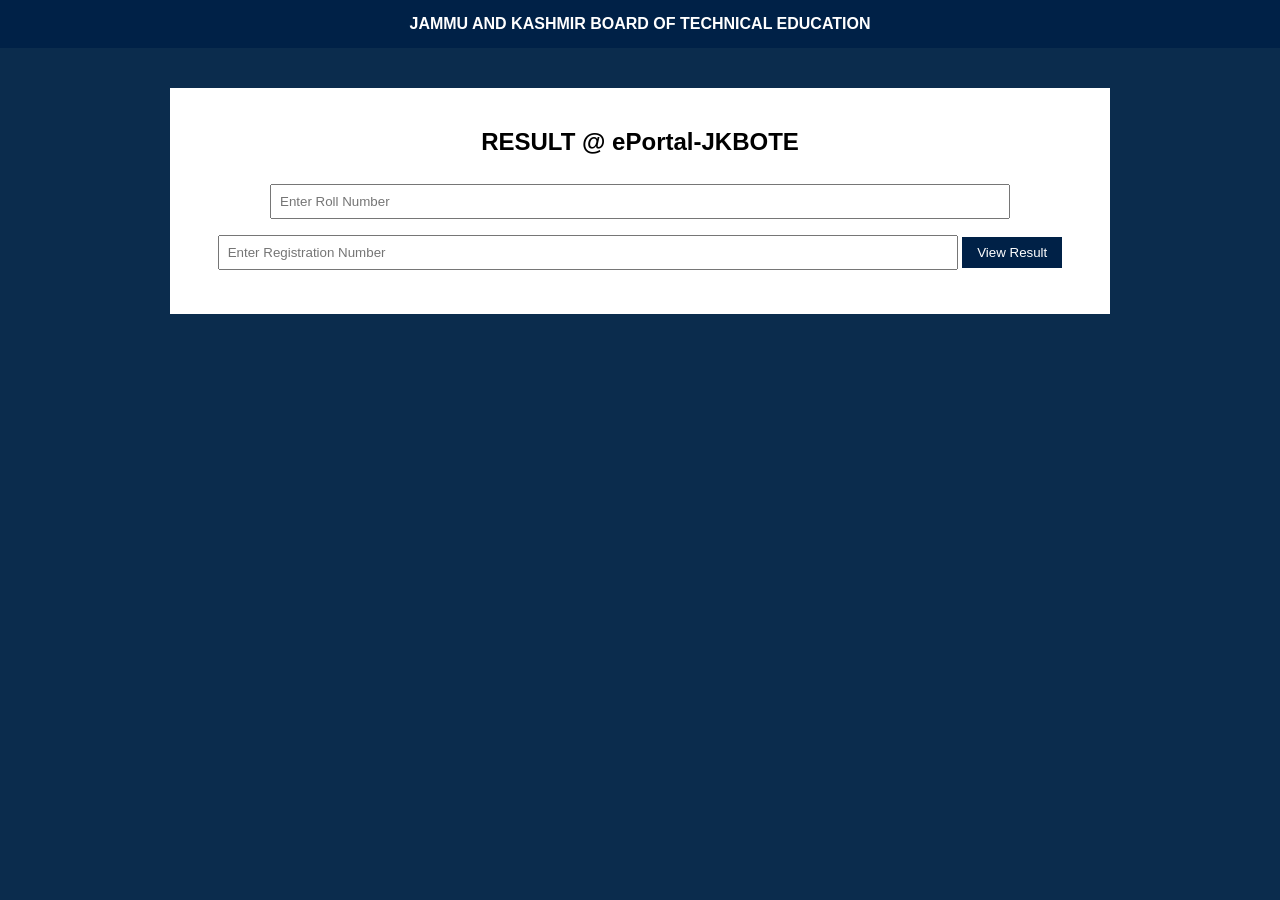
<file: index.html>
<!DOCTYPE html>
<html>
<head>
    <title>RESULT @ ePortal</title>
    <link rel="stylesheet" href="style.css">
</head>
<body>

<div class="topbar">
    JAMMU AND KASHMIR BOARD OF TECHNICAL EDUCATION
</div>

<div class="login-box">
    <h2>RESULT @ ePortal-JKBOTE</h2>

    <input type="text" id="roll" placeholder="Enter Roll Number">
    <input type="text" id="reg" placeholder="Enter Registration Number">
    <button onclick="goToResult()">View Result</button>

    <p id="error"></p>
</div>

<script>
function goToResult(){
    var roll = document.getElementById("roll").value.trim();
    var reg = document.getElementById("reg").value.trim();

    if(roll === "1104-25N3-48232" && reg === "11-04-R24-1316"){
        window.location.href = "result.html";
    } else {
        document.getElementById("error").innerHTML =
        "Invalid Roll Number or Registration Number";
    }
}
</script>

</body>
</html>
</file>
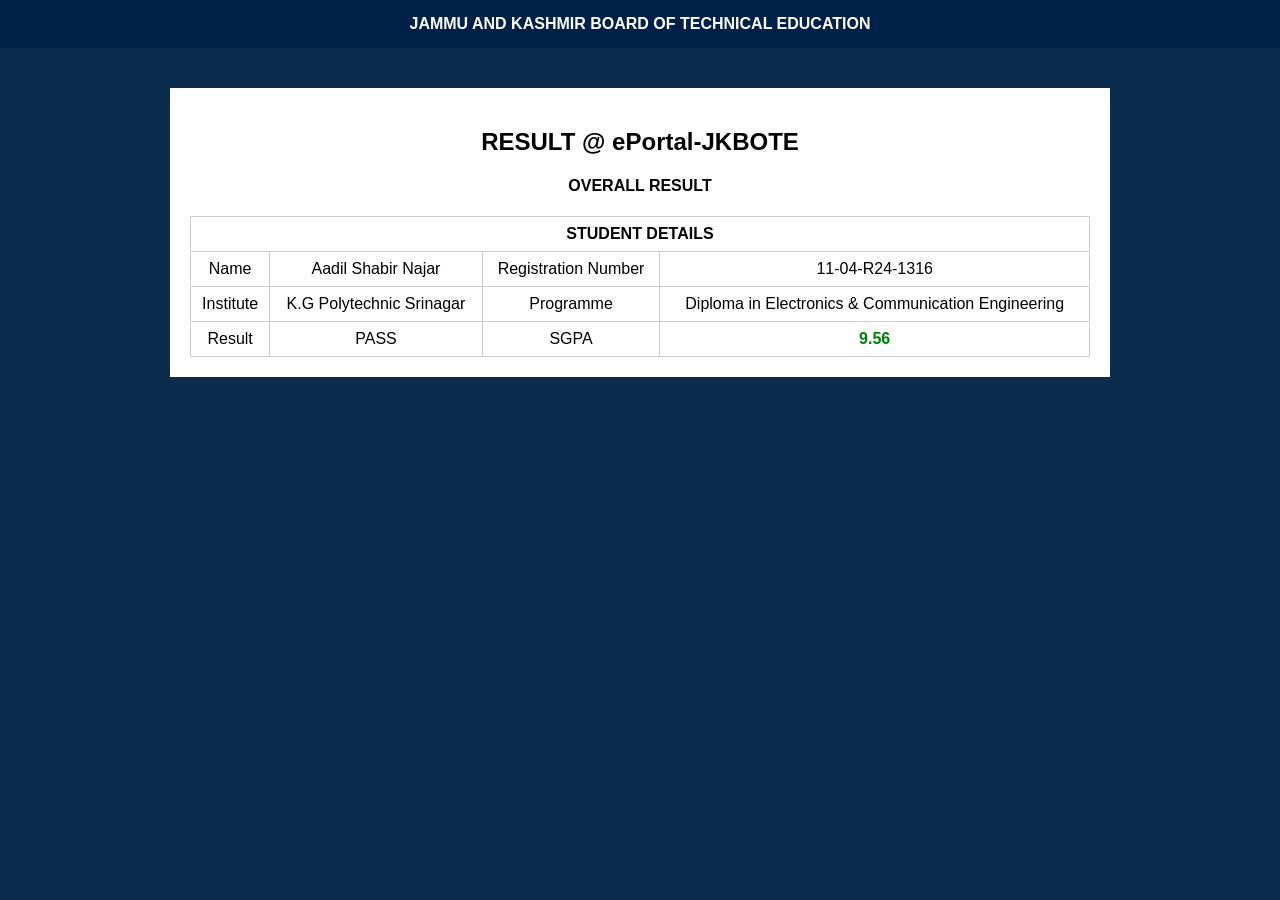
<file: result.html>
<!DOCTYPE html>
<html>
<head>
    <title>Overall Result</title>
    <link rel="stylesheet" href="style.css">
</head>
<body>

<div class="topbar">
    JAMMU AND KASHMIR BOARD OF TECHNICAL EDUCATION
</div>

<div class="result-section">

    <h2>RESULT @ ePortal-JKBOTE</h2>
    <h4>OVERALL RESULT</h4>

    <table>
        <tr>
            <th colspan="4">STUDENT DETAILS</th>
        </tr>

        <tr>
            <td>Name</td>
            <td>Aadil Shabir Najar</td>
            <td>Registration Number</td>
            <td>11-04-R24-1316</td>
        </tr>

        <tr>
            <td>Institute</td>
            <td>K.G Polytechnic Srinagar</td>
            <td>Programme</td>
            <td>Diploma in Electronics & Communication Engineering</td>
        </tr>

        <tr>
            <td>Result</td>
            <td>PASS</td>
            <td>SGPA</td>
            <td class="sgpa">9.56</td>
        </tr>
    </table>

</div>

<div class="bottom-blue"></div>

</body>
</html>
</file>
<file: style.css>
body {
    margin: 0;
    font-family: Arial;
    background-color: #0b2c4d;
}

.topbar {
    background-color: #002147;
    color: white;
    text-align: center;
    padding: 15px;
    font-weight: bold;
}

.login-box, .result-section {
    background: white;
    width: 90%;
    max-width: 900px;
    margin: 40px auto;
    padding: 20px;
    text-align: center;
}

input {
    width: 80%;
    padding: 8px;
    margin: 8px 0;
}

button {
    padding: 8px 15px;
    background: #002147;
    color: white;
    border: none;
}

#error {
    color: red;
}

table {
    width: 100%;
    border-collapse: collapse;
    margin-top: 15px;
}

td, th {
    border: 1px solid #ccc;
    padding: 8px;
}

.sgpa {
    color: green;
    font-weight: bold;
}

.bottom-blue {
    height: 400px;
}
</file>
